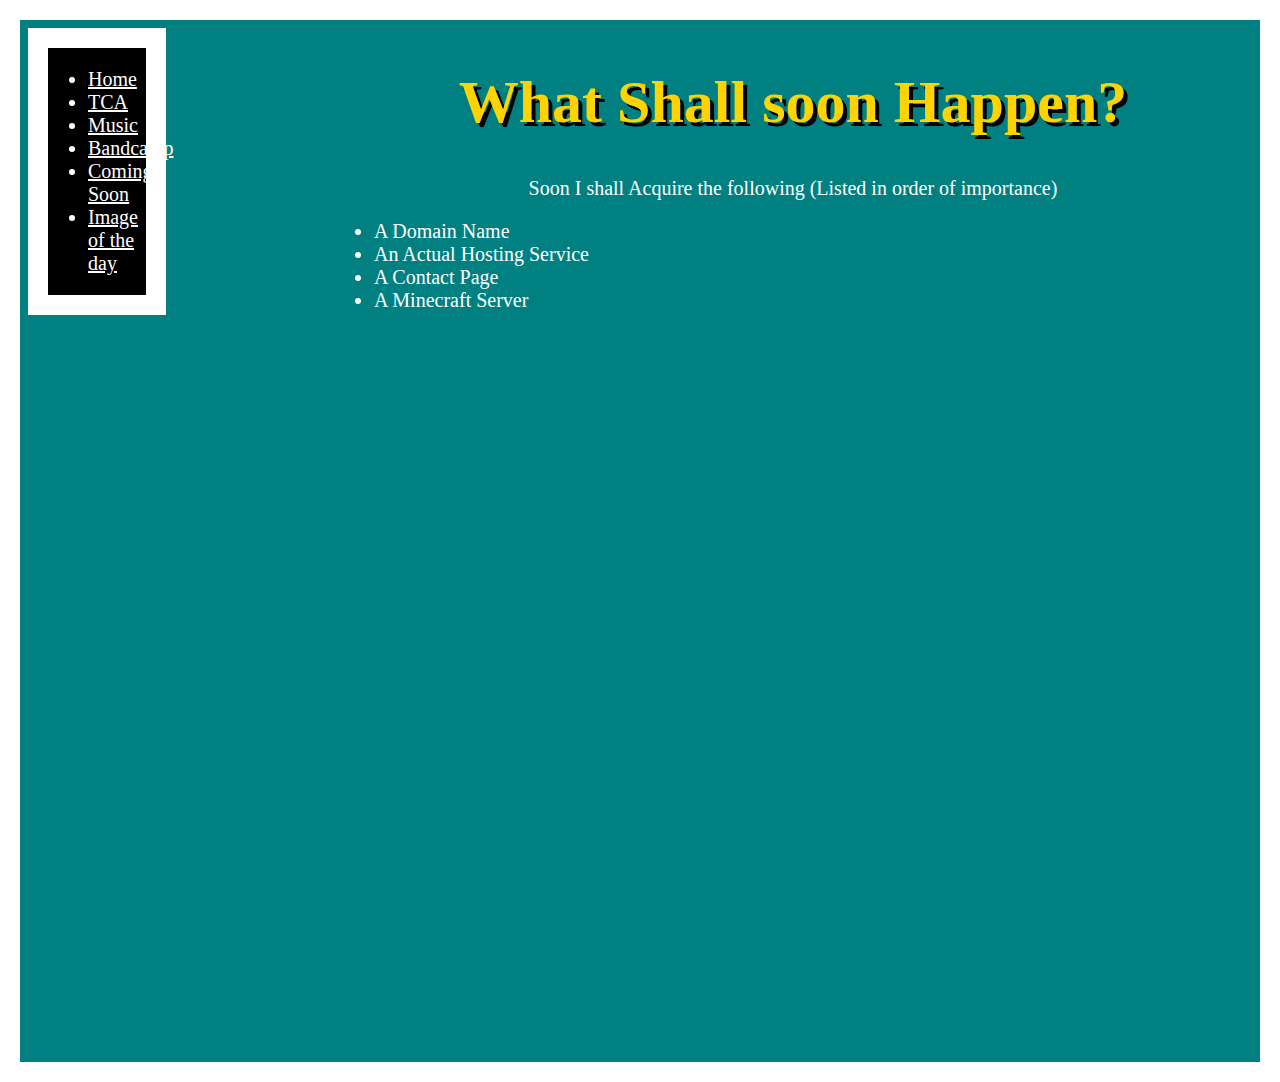
<file: Coming Soon.html>
<!DOCTYPE html>
<html>
<head>
    <style>
    html {
      border: 20px solid white;
      background-color: teal;
    }
    h1 {
      color: #ffd300;
      font-size: 60px;
      text-shadow: 4px 4px black;
    }
    p {
        color: white;
        font-size: 20px;
    }
    ul {
        color: white;
        font-size: 20px;
        text-align: left;
    }
    .center {
      text-align: center;
    }
    nav {
      float: left;
      width: 8%;
      border: 20px solid white;
      background-color: black;

    }
    main {
      float: right;
      width: 75%;
      text-align: center;
    }
    a {
      color: white;
    }
  </style>
  <title>What Will Happen Next?</title>
</head>
<body>
    <main>
        <h1>What Shall soon Happen?</h1>
        <p>Soon I shall Acquire the following (Listed in order of importance)</p>
        <ul>
            <li>A Domain Name</li>
            <li>An Actual Hosting Service</li>
            <li>A Contact Page</li>
            <li>A Minecraft Server</li>

        </ul>
    </main>
    <nav>
        <ul>
          <li><a href="index.html">Home</a></li>
          <li><a href="TCA.html">TCA</a></li>
          <li><a href="music.html">Music</a></li>
          <li><a href="https://cardboardknox.bandcamp.com/">Bandcamp</a></li>
          <li><a href="Coming Soon.html">Coming Soon</a></li>
          <li><a href="snake.html">Image of the day</a></li>



        </ul>
      </nav>
      <br><br><br><br><br><br><br><br><br><br><br><br><br><br><br><br><br><br><br><br><br><br><br><br><br><br><br><br><br><br><br><br><br><br><br><br><br><br><br><br><br><br><br><br><br><br><br><br><br><br><br><br><br><br><br><br><br>
</body>
</html>
</file>
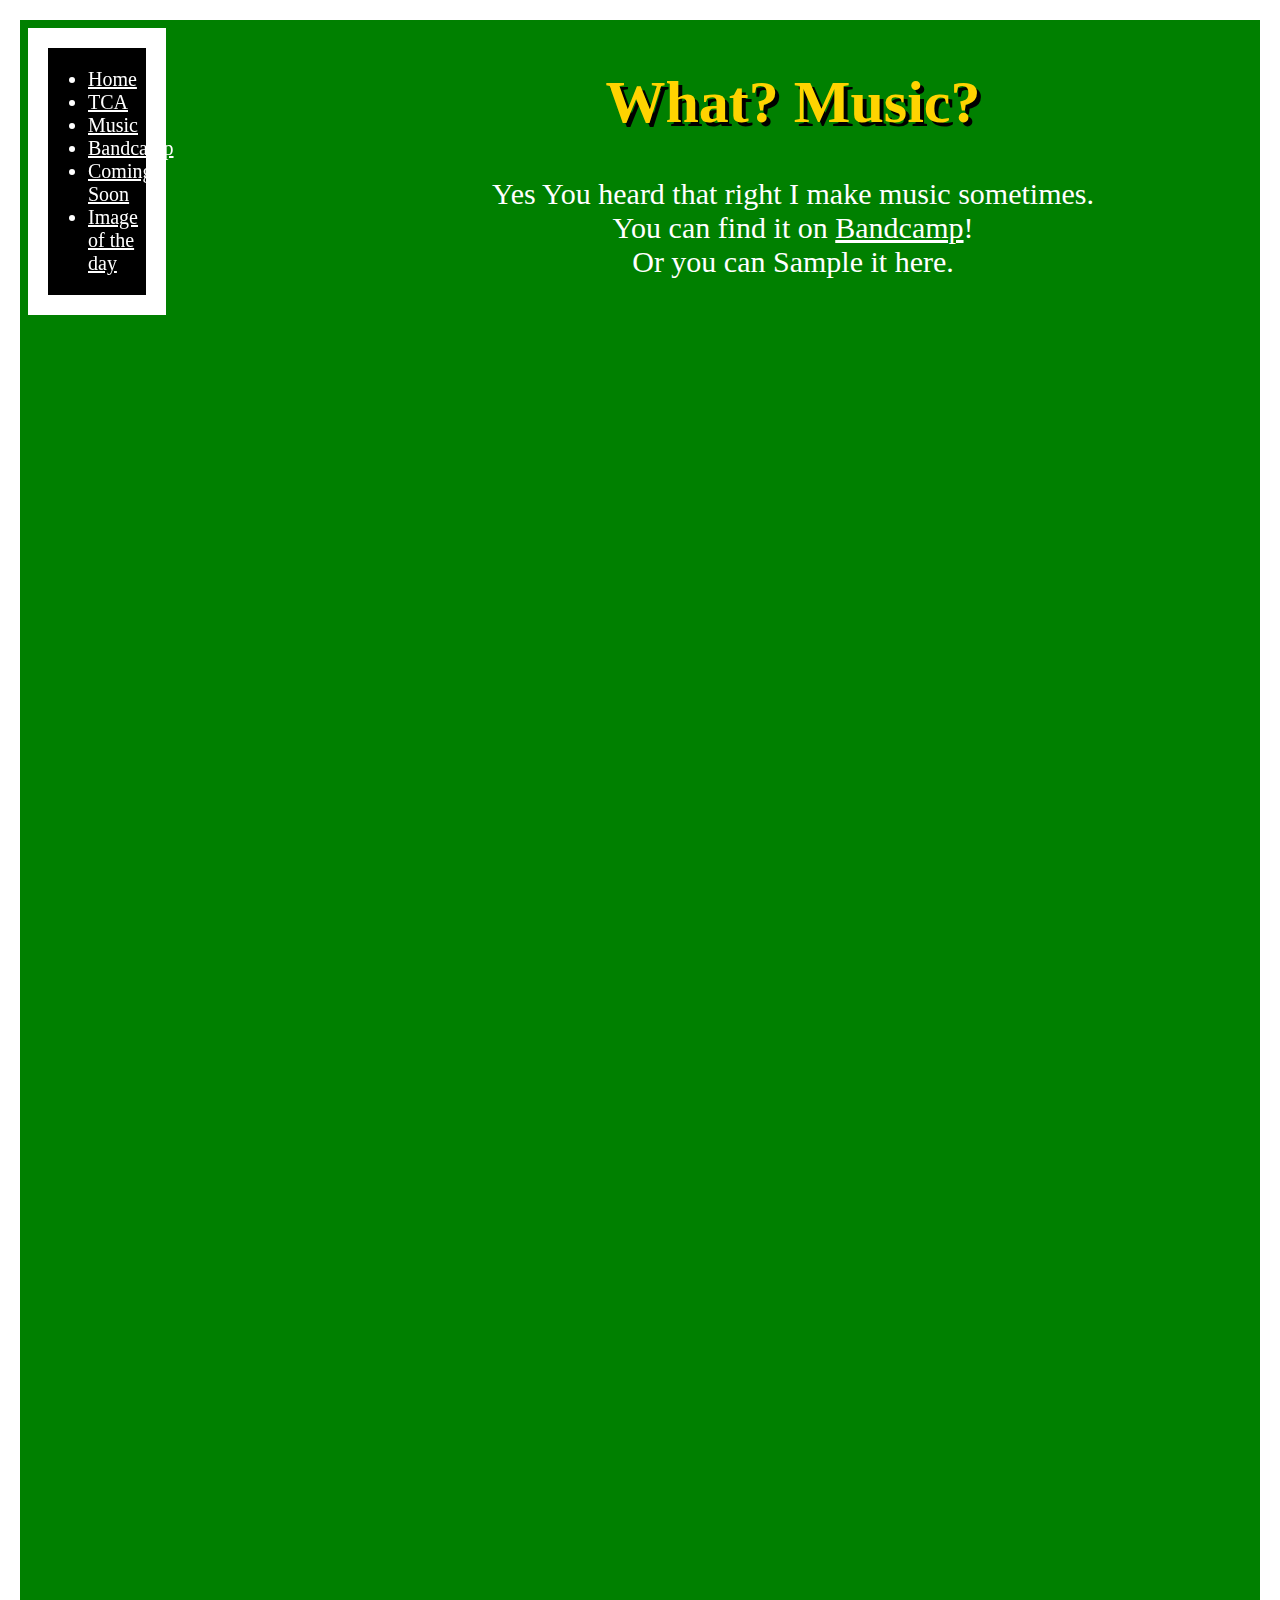
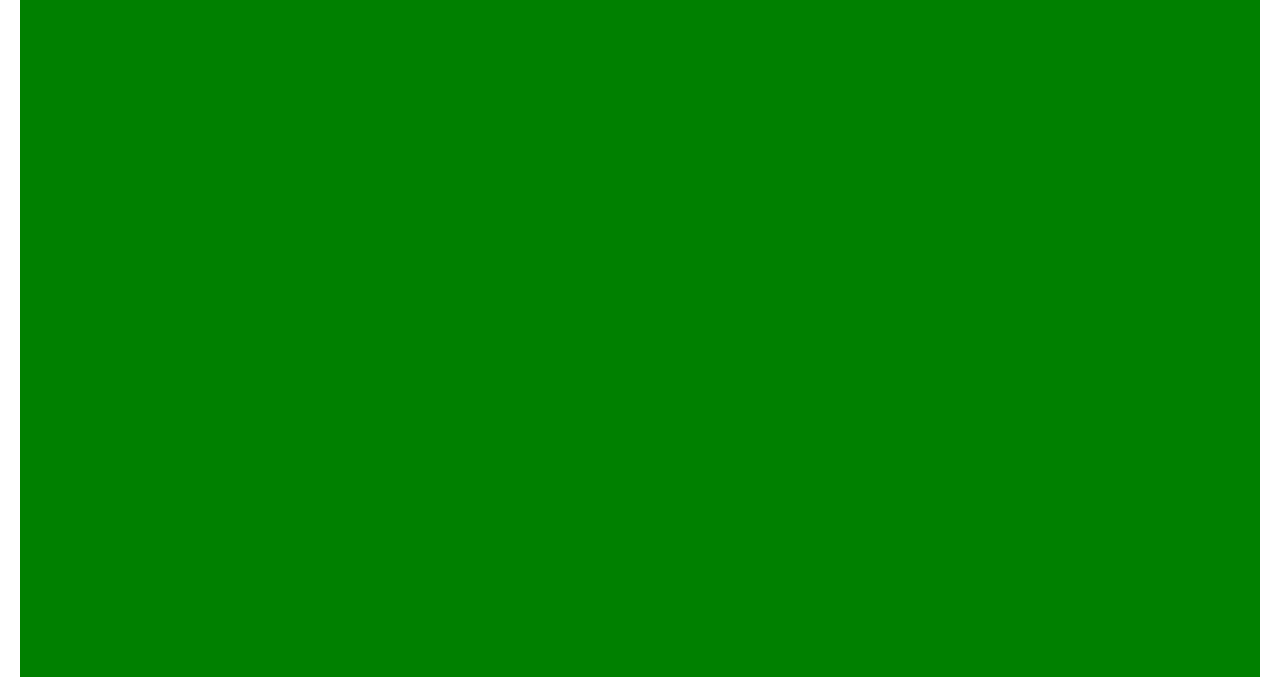
<file: music.html>
<!DOCTYPE html>
<html>
<head>
    <style>
    html {
      border: 20px solid white;
      background-color: green;
    }
    h1 {
      color: #ffd300;
      font-size: 60px;
      text-shadow: 4px 4px black;
    }
    p {
        color: white;
        font-size: 30px;
    }
    .center {
      text-align: center;
    }
    nav {
      float: left;
      width: 8%;
      border: 20px solid white;
      background-color: black;

    }
    ul {
        color: white;
        font-size: 20px;
        text-align: left;
    }
    main {
      float: right;
      width: 75%;
      text-align: center;
    }
    a {
      color: white;
    }
  </style>
  <title>Sweet Tunes!</title>
</head>
<body>
    <main>
        <h1>What? Music?</h1>
        <p>Yes You heard that right I make music sometimes.<br>You can find it on <a href="https://cardboardknox.bandcamp.com/">Bandcamp</a>!<br>Or you can Sample it here.</p>
        <iframe style="border: 0; width: 350px; height: 470px;" src="https://bandcamp.com/EmbeddedPlayer/album=2082692657/size=large/bgcol=333333/linkcol=0f91ff/tracklist=false/transparent=true/" seamless><a href="https://cardboardknox.bandcamp.com/album/hung-joesh">Hung Joesh by Nathan J. Knox</a></iframe>
        <iframe style="border: 0; width: 350px; height: 470px;" src="https://bandcamp.com/EmbeddedPlayer/album=2030694195/size=large/bgcol=333333/linkcol=0f91ff/tracklist=false/transparent=true/" seamless><a href="https://cardboardknox.bandcamp.com/album/chippys-for-your-nippies">Chippys for your nippies by Nathan J. Knox</a></iframe>
        <iframe style="border: 0; width: 350px; height: 470px;" src="https://bandcamp.com/EmbeddedPlayer/album=1184303176/size=large/bgcol=333333/linkcol=0f91ff/tracklist=false/transparent=true/" seamless><a href="https://cardboardknox.bandcamp.com/album/sit-down-you-sick-pedophiles">Sit Down You Sick Pedophiles by Nathan J. Knox</a></iframe>
        <br>
        <iframe style="border: 0; width: 350px; height: 470px;" src="https://bandcamp.com/EmbeddedPlayer/album=2292674852/size=large/bgcol=333333/linkcol=0f91ff/tracklist=false/transparent=true/" seamless><a href="https://cardboardknox.bandcamp.com/album/how-to-be-cool">How to Be Cool by Nathan J. Knox</a></iframe>
        <iframe style="border: 0; width: 350px; height: 470px;" src="https://bandcamp.com/EmbeddedPlayer/album=1664813793/size=large/bgcol=333333/linkcol=0f91ff/tracklist=false/transparent=true/" seamless><a href="https://cardboardknox.bandcamp.com/album/life-rules">LIfe Rules by Nathan J. Knox</a></iframe>
        <iframe style="border: 0; width: 350px; height: 470px;" src="https://bandcamp.com/EmbeddedPlayer/album=1415656557/size=large/bgcol=333333/linkcol=0f91ff/tracklist=false/transparent=true/" seamless><a href="https://cardboardknox.bandcamp.com/album/the-sewer-level">The Sewer Level by xonK .J nahtaN</a></iframe>
        <br><br><br><br><br>
        
    </main>
    <nav>
        <ul>
          <li><a href="index.html">Home</a></li>
          <li><a href="TCA.html">TCA</a></li>
          <li><a href="music.html">Music</a></li>
          <li><a href="https://cardboardknox.bandcamp.com/">Bandcamp</a></li>
          <li><a href="Coming Soon.html">Coming Soon</a></li>
          <li><a href="snake.html">Image of the day</a></li>


        </ul>
      </nav>
      <br><br><br><br><br><br><br><br><br><br><br><br><br><br><br><br><br><br><br><br><br><br><br><br><br><br><br><br><br><br><br><br><br><br><br><br><br><br><br><br><br>
</body>
</html>
</file>
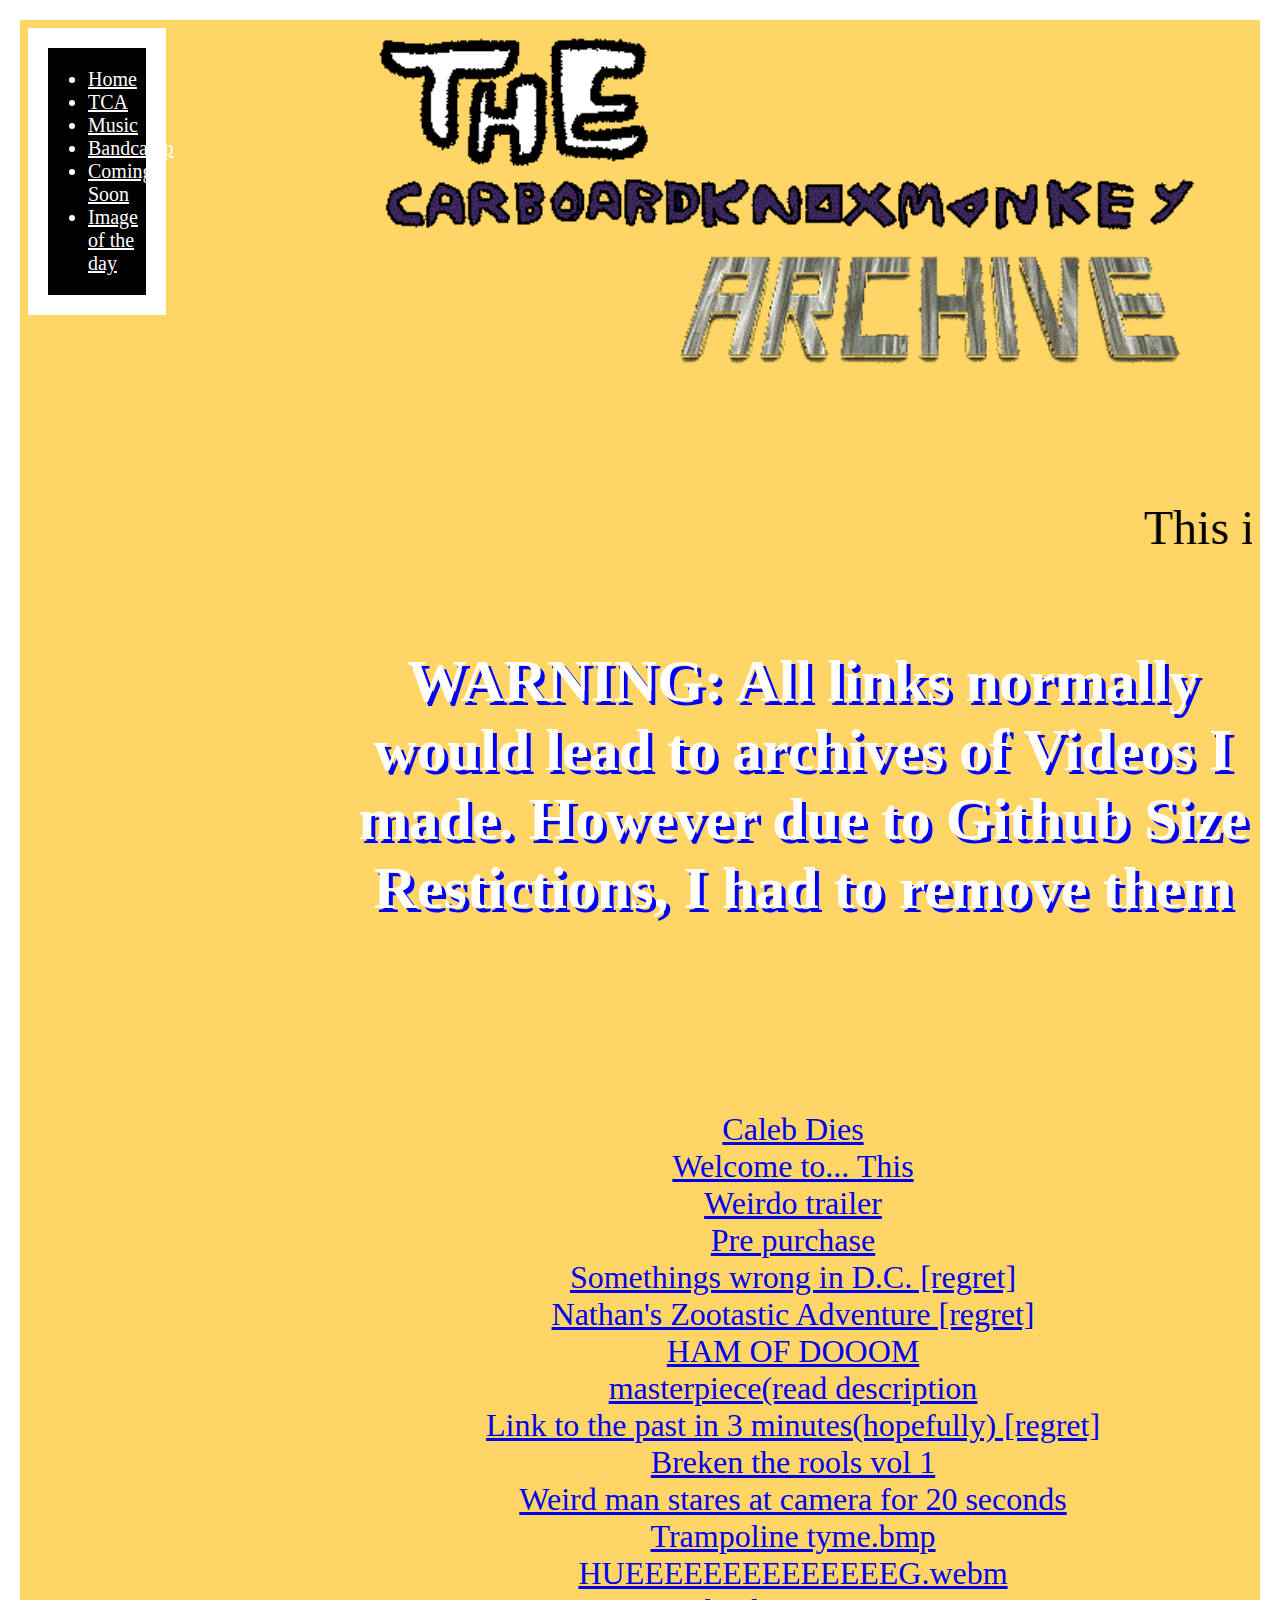
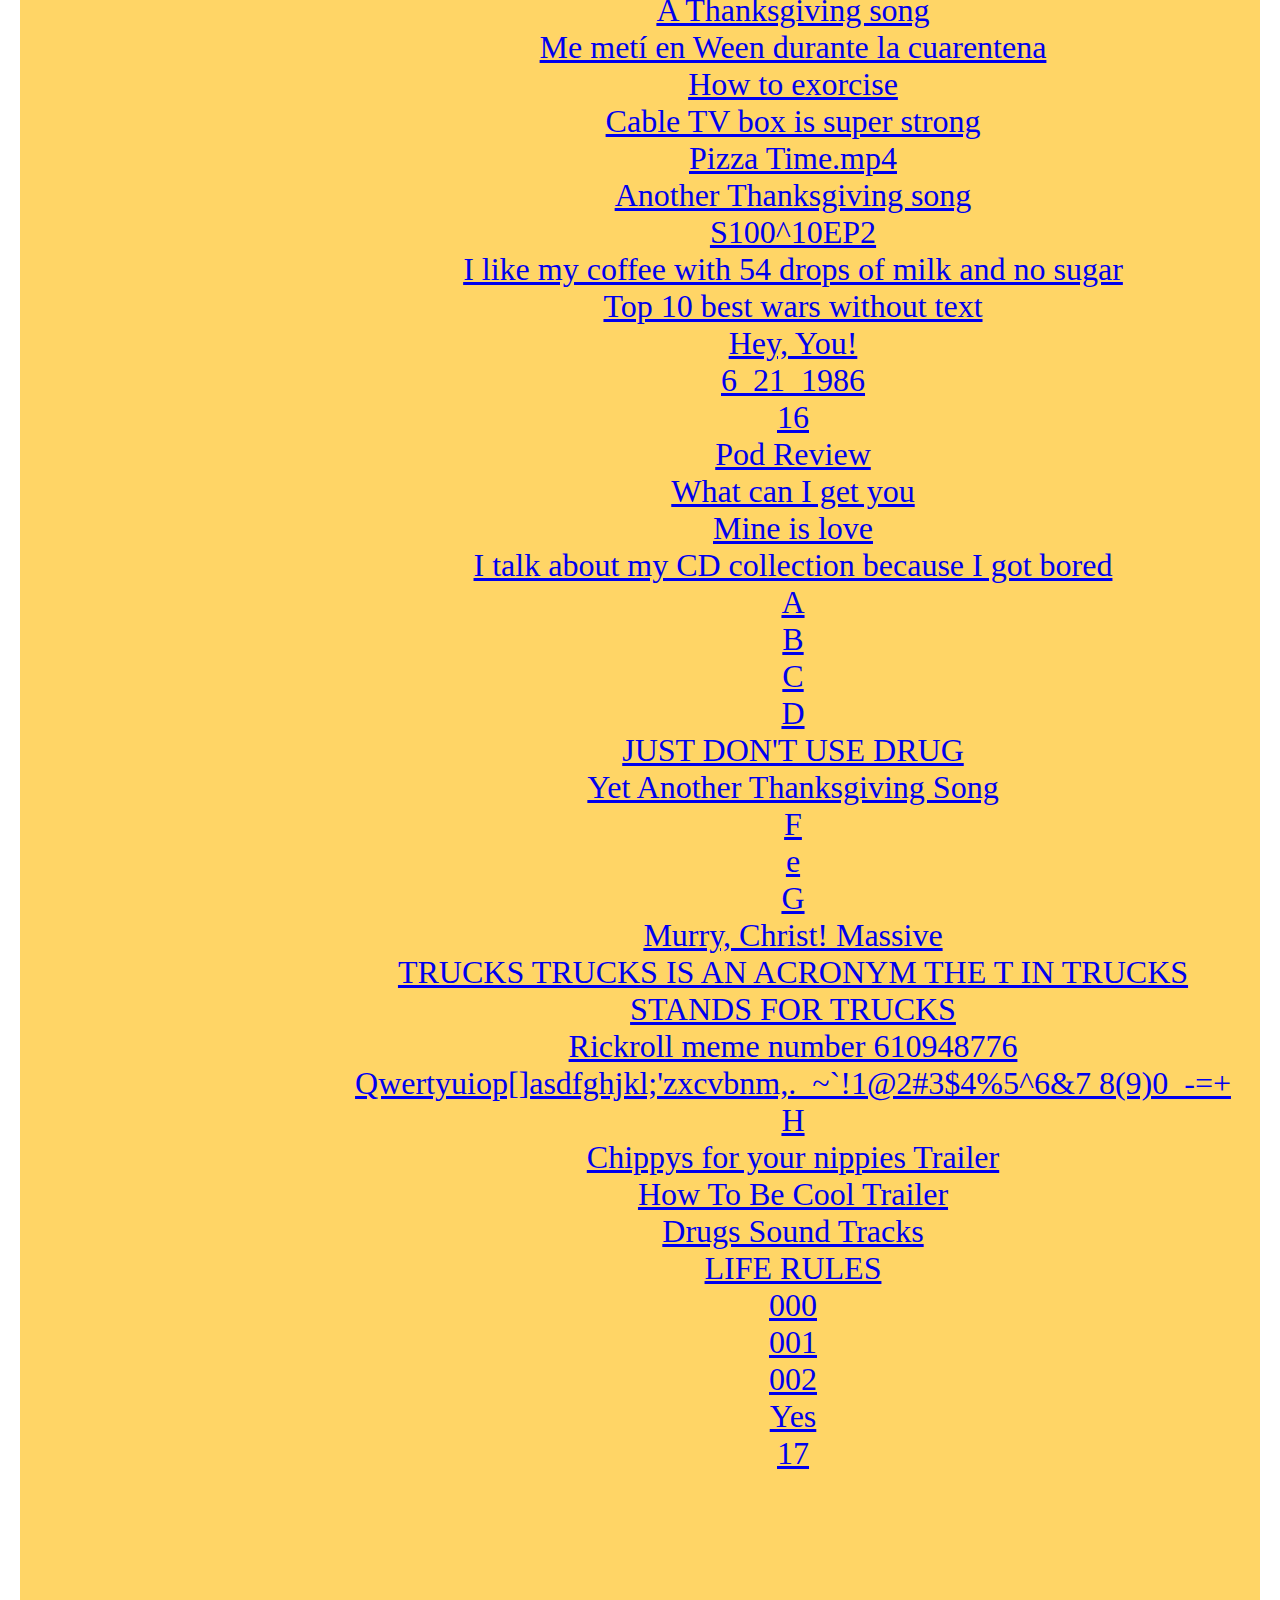
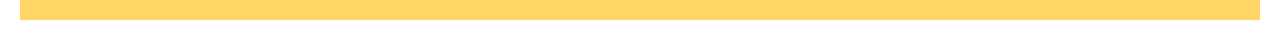
<file: TCA.html>
<!DOCTYPE html>
<html>
<head>
<style>
    body {background-color: #ffd566;}
        text-align: center;
    }
.center {
  margin: auto;
  width: 50%;
  border: 3px solid green;
  padding: 10px; }
    .html-marquee {
        font-size:48px;
    }
.links {
        text-align: center;
        font-size: 32px;
}
nav {
      float: left;
      width: 8%;
      border: 20px solid white;
      background-color: black;

    }
    main {
      float: right;
      width: 75%;
      text-align: center;
    }
    ul {
        color: white;
        font-size: 20px;
        text-align: left;
    }
    .nava {
      color: white;
    }   
    html {
      border: 20px solid white;
      background-color: #ffd566;

    }
    h1 {
      color: blue;
      font-size: 60px;
      text-shadow: 4px 4px blue;
    }
</style>

<link rel="stylesheet" href="style.css">

<title>The Cardboardknoxmonkey Archive</title>
</head>
<body>
<main>

  <div class="main">
<img src="the-cardboardknoxmonkey-archive/TCA.png" alt="Girl in a jacket" width="848" height="348"> 
<br><br><br><br><br>
<marquee class="html-marquee" direction="left" behavior="scroll" scrollamount="12">
<p>This is the Cardboardknoxmonkey Archive, this holds all of Nathan's Content that he wants Public and to remain on the internet. </p>
</marquee>
<br>

<h1>WARNING: All links normally would lead to archives of Videos I made. However due to Github Size Restictions, I had to remove them</h1>

</div>

<div class="links"">
<br><br><br><br>
<a href="the-cardboardknoxmonkey-archive/videos/Caleb Dies.mp4">Caleb Dies</a><br>
<a href="the-cardboardknoxmonkey-archive/videos/Welcome to... This .mp4">Welcome to... This </a><br> 
<a href="the-cardboardknoxmonkey-archive/videos/Weirdo trailer.mp4">Weirdo trailer</a><br>
<a href="the-cardboardknoxmonkey-archive/videos/Pre purchase.mp4">Pre purchase</a><br>
<a href="the-cardboardknoxmonkey-archive/videos/Somethings wrong in D.C..mp4">Somethings wrong in D.C. [regret]</a><br>
<a href="the-cardboardknoxmonkey-archive/videos/Nathan's Zootastic Adventure.mp4">Nathan's Zootastic Adventure [regret]</a><br>
<a href="the-cardboardknoxmonkey-archive/videos/HAM OF DOOOM.mp4">HAM OF DOOOM</a><br>
<a href="the-cardboardknoxmonkey-archive/videos/masterpiece(read description.mp4">masterpiece(read description</a><br>
<a href="the-cardboardknoxmonkey-archive/videos/Link to the past in 3 minutes(hopefully.mp4">Link to the past in 3 minutes(hopefully) [regret]</a><br>
<a href="the-cardboardknoxmonkey-archive/videos/Breken the rools vol 1.mp4">Breken the rools vol 1</a><br>
<a href="the-cardboardknoxmonkey-archive/videos/Weird man stares at camera for 20 seconds.mp4">Weird man stares at camera for 20 seconds</a><br>
<a href="the-cardboardknoxmonkey-archive/videos/Trampoline tyme.bmp.mp4">Trampoline tyme.bmp</a><br>
<a href="the-cardboardknoxmonkey-archive/videos/HUEEEEEEEEEEEEEEG.webm.mp4">HUEEEEEEEEEEEEEEG.webm</a><br>
<a href="the-cardboardknoxmonkey-archive/videos/A Thanksgiving song.mp4">A Thanksgiving song</a><br>
<a href="the-cardboardknoxmonkey-archive/videos/Me metí en Ween durante la cuarentena.mp4">Me metí en Ween durante la cuarentena</a><br>
<a href="the-cardboardknoxmonkey-archive/videos/How to exorcise.mp4">How to exorcise</a><br>
<a href="the-cardboardknoxmonkey-archive/videos/Cable TV box is super strong.mp4">Cable TV box is super strong</a><br>
<a href="the-cardboardknoxmonkey-archive/videos/Pizza Time.mp4">Pizza Time.mp4</a><br>
<a href="the-cardboardknoxmonkey-archive/videos/Another Thanksgiving song.mp4">Another Thanksgiving song</a><br>
<a href="the-cardboardknoxmonkey-archive/videos/S100^10EP2.mp4">S100^10EP2</a><br>
<a href="the-cardboardknoxmonkey-archive/videos/I like my coffee with 54 drops of milk and no sugar.mp4">I like my coffee with 54 drops of milk and no sugar</a><br>
<a href="the-cardboardknoxmonkey-archive/videos/Top 10 best wars without text.mp4">Top 10 best wars without text</a><br>
<a href="the-cardboardknoxmonkey-archive/videos/Hey, You!.mp4">Hey, You!</a><br>
<a href="the-cardboardknoxmonkey-archive/videos/6_21_1986.mp4">6_21_1986</a><br>
<a href="the-cardboardknoxmonkey-archive/videos/16.mp4">16</a><br>
<a href="the-cardboardknoxmonkey-archive/videos/Pod Review.mp4">Pod Review</a><br>
<a href="the-cardboardknoxmonkey-archive/videos/What can I get you.mp4">What can I get you</a><br>
<a href="the-cardboardknoxmonkey-archive/videos/Mine is love.mp4">Mine is love</a><br>
<a href="the-cardboardknoxmonkey-archive/videos/I talk about my CD collection because I got bored.mp4">I talk about my CD collection because I got bored</a><br>
<a href="the-cardboardknoxmonkey-archive/videos/A.mp4">A</a><br>
<a href="the-cardboardknoxmonkey-archive/videos/B.mp4">B</a><br>
<a href="the-cardboardknoxmonkey-archive/videos/C.mp4">C</a><br>
<a href="the-cardboardknoxmonkey-archive/videos/D.mp4">D</a><br>
<a href="the-cardboardknoxmonkey-archive/videos/JUST DON'T USE DRUG.mp4">JUST DON'T USE DRUG</a><br>
<a href="the-cardboardknoxmonkey-archive/videos/Yet Another Thanksgiving Song.mp4">Yet Another Thanksgiving Song</a><br>
<a href="the-cardboardknoxmonkey-archive/videos/F.mp4">F</a><br>
<a href="the-cardboardknoxmonkey-archive/videos/e.mp4">e</a><br>
<a href="the-cardboardknoxmonkey-archive/videos/G.mp4">G</a><br>
<a href="the-cardboardknoxmonkey-archive/videos/Murry, Christ! Massive.mp4">Murry, Christ! Massive</a><br>
<a href="the-cardboardknoxmonkey-archive/videos/TRUCKS TRUCKS IS AN ACRONYM THE T IN TRUCKS STANDS FOR TRUCKS.mp4">TRUCKS TRUCKS IS AN ACRONYM THE T IN TRUCKS STANDS FOR TRUCKS</a><br>
<a href="the-cardboardknoxmonkey-archive/videos/Rickroll meme number 610948776.mp4">Rickroll meme number 610948776</a><br>
<a href="the-cardboardknoxmonkey-archive/videos/Qwertyuiop[]asdfghjkl;'zxcvbnm,._~`!1@2#3$4%5^6&7 8(9)0_-=+.mp4">Qwertyuiop[]asdfghjkl;'zxcvbnm,._~`!1@2#3$4%5^6&7 8(9)0_-=+</a><br>
<a href="the-cardboardknoxmonkey-archive/videos/H.mp4">H</a><br>
<a href="the-cardboardknoxmonkey-archive/videos/Chippys for your nippies Trailer.mp4">Chippys for your nippies Trailer</a><br>
<a href="the-cardboardknoxmonkey-archive/videos/How To Be Cool Trailer.mp4">How To Be Cool Trailer</a><br>
<a href="the-cardboardknoxmonkey-archive/videos/Drugs Sound Tracks.mp4">Drugs Sound Tracks</a><br>
<a href="the-cardboardknoxmonkey-archive/videos/LIFE RULES.mp4">LIFE RULES</a><br>
<a href="the-cardboardknoxmonkey-archive/videos/000.mp4">000</a><br>
<a href="the-cardboardknoxmonkey-archive/videos/001.mp4">001</a><br>
<a href="the-cardboardknoxmonkey-archive/videos/002.mp4">002</a><br>
<a href="the-cardboardknoxmonkey-archive/videos/Yes.mp4">Yes</a><br>
<a href="the-cardboardknoxmonkey-archive/videos/17.mp4">17</a><br>
<a href="the-cardboardknoxmonkey-archive/videos/"></a><br>
<a href="the-cardboardknoxmonkey-archive/videos/"></a><br>
<a href="the-cardboardknoxmonkey-archive/videos/"></a><br>
<a href="the-cardboardknoxmonkey-archive/videos/"></a><br>

</body>
</main>
<nav>
    <ul>
      <li><a class="nava" href="index.html">Home</a></li>
      <li><a class="nava" href="TCA.html">TCA</a></li>
      <li><a class="nava" href="music.html">Music</a></li>
      <li><a class="nava" href="https://cardboardknox.bandcamp.com/">Bandcamp</a></li>
      <li><a class="nava" href="Coming Soon.html">Coming Soon</a></li>
      <li><a class="nava" href="snake.html">Image of the day</a></li>


    </ul>
  </nav>
</html>
</file>
<file: style.css>
body {
  background-color: blue;
}

h1 {
  color: white;
  margin-left: 20px;
}
</file>
